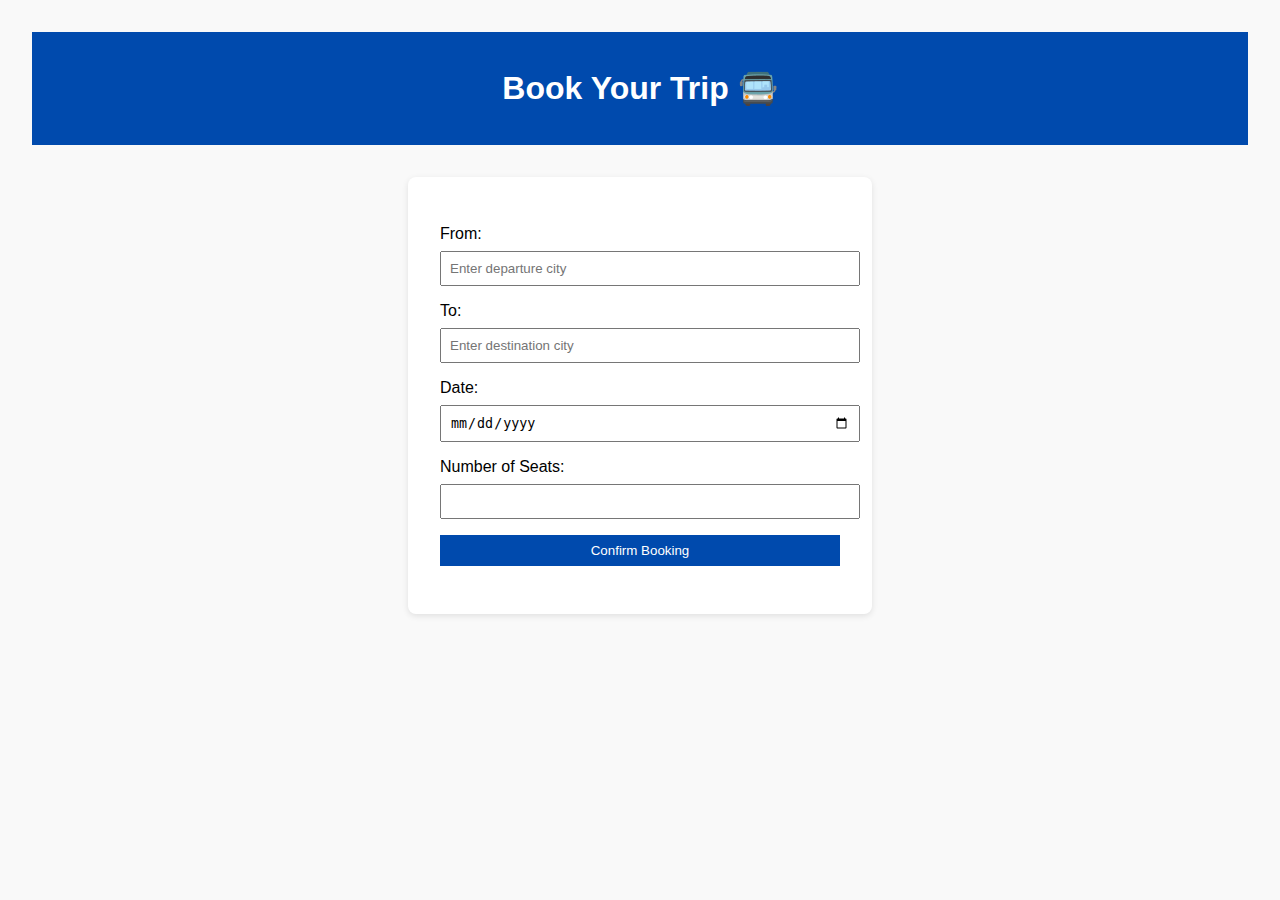
<file: features/booking/booking.html>
<!DOCTYPE html>
<html lang="en">

<head>
    <meta charset="UTF-8" />
    <meta name="viewport" content="width=device-width, initial-scale=1.0" />
    <title>Book a Trip - Akinroti Transport</title>
    <link rel="stylesheet" href="booking.css" />
</head>

<body>
    <header>
        <h1>Book Your Trip 🚍</h1>
    </header>

    <section class="booking-form">
        <form>
            <label for="from">From:</label>
            <input type="text" id="from" placeholder="Enter departure city" required />

            <label for="to">To:</label>
            <input type="text" id="to" placeholder="Enter destination city" required />

            <label for="date">Date:</label>
            <input type="date" id="date" required />

            <label for="seats">Number of Seats:</label>
            <input type="number" id="seats" min="1" max="10" required />

            <button type="submit">Confirm Booking</button>
        </form>
        <p id="message"></p>
    </section>

    <script src="booking.js"></script>
</body>

</html>
</file>
<file: features/booking/booking.css>
body {
    font-family: Arial, sans-serif;
    margin: 0;
    padding: 2rem;
    background: #f9f9f9;
}

header {
    background: #004aad;
    color: white;
    padding: 1rem;
    text-align: center;
}

.booking-form {
    max-width: 400px;
    margin: 2rem auto;
    background: white;
    padding: 2rem;
    border-radius: 8px;
    box-shadow: 0 2px 6px rgba(0, 0, 0, 0.1);
}

.booking-form label {
    display: block;
    margin-top: 1rem;
}

.booking-form input,
.booking-form button {
    width: 100%;
    padding: 0.5rem;
    margin-top: 0.5rem;
}

.booking-form button {
    background: #004aad;
    color: white;
    border: none;
    cursor: pointer;
    margin-top: 1rem;
}

.booking-form button:hover {
    background: #00347a;
}

#message {
    margin-top: 1rem;
    color: green;
    font-weight: bold;
    text-align: center;
}
</file>
